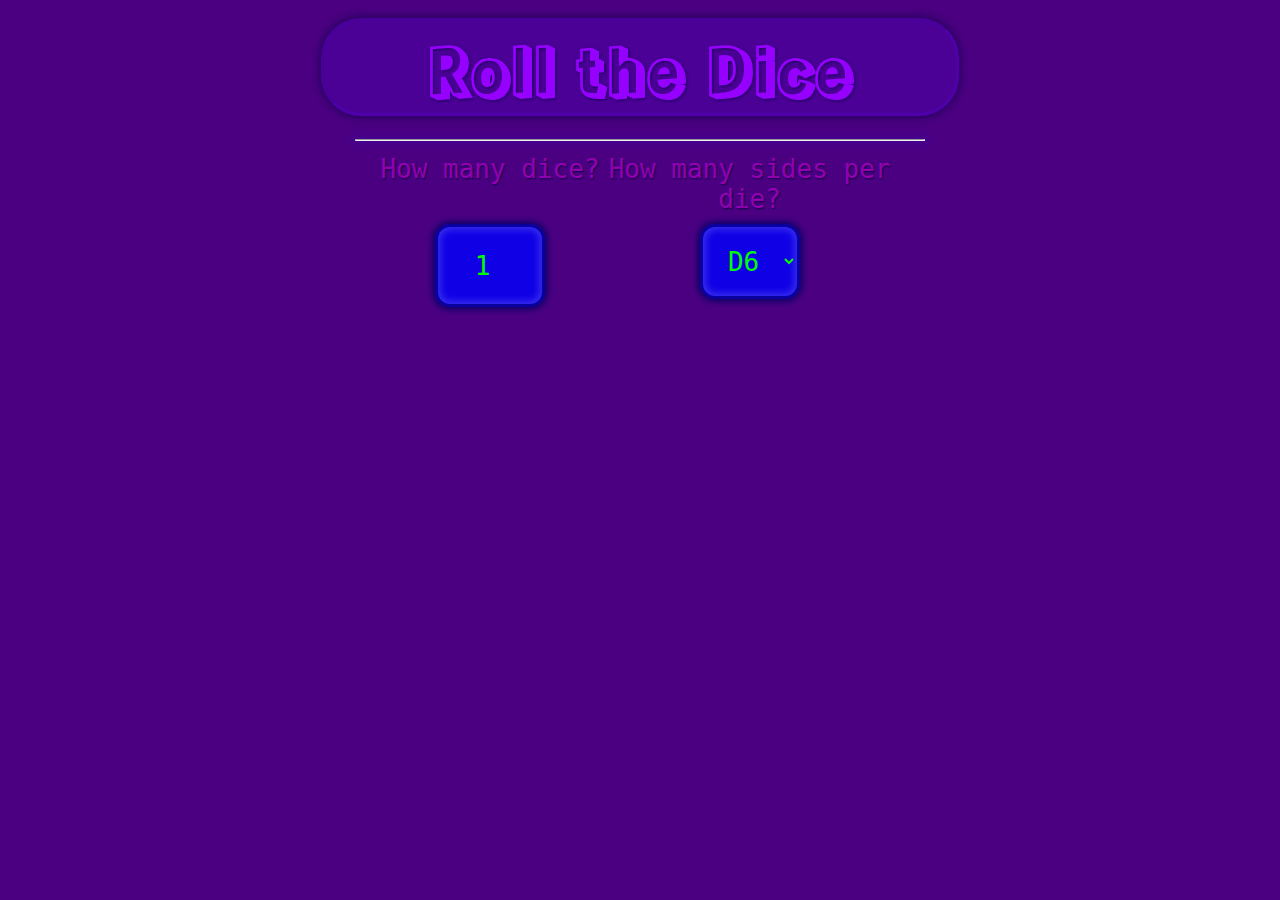
<file: index.html>
<!doctype html>
<html>
<head>
<title>Random Number Generator</title>
<link rel="stylesheet" type="text/css" href="styles.css">
</head>
<body>
	<script src="randomNumberGenerator.js" async></script>
	<header>
		<h1 id= "diceRoll" class="mainHeader">Roll the Dice</h1>
		<hr>
	</header>
	<article>
		<section class="diceOptions">
			<div class="diceAmount">
				<label for="diceAmount">How many dice?</label>
				<div><input required type="number" id="diceAmount" value="1" min="1" max="20"></div>
			</div>
			<div>
				<div class="diceSides">
					<div><label for="diceSides">How many sides per die?</label></div>
					<select id="diceSides">
						<option value="2">D2</option>
						<option value="3">D3</option>
						<option value="4">D4</option>
						<option value="5">D5</option>
						<option value="6" selected>D6</option>
						<option value="7">D7</option>
						<option value="10">D10</option>
						<option value="14">D14</option>
						<option value="16">D16</option>
						<option value="18">D18</option>
						<option value="20">D20</option>
						<option value="24">D24</option>
						<option value="30">D30</option>
						<option value="34">D34</option>
						<option value="48">D48</option>
						<option value="50">D50</option>
						<option value="60">D60</option>
						<option value="100">D100</option>
						<option value="120">D120</option>
					</select>
				</div>
			</div>
		</section>
		<section class="resultsContainer">
			<p class="blank" id="result"></p>
		</section>
	</article>
</body>
</html>
</file>
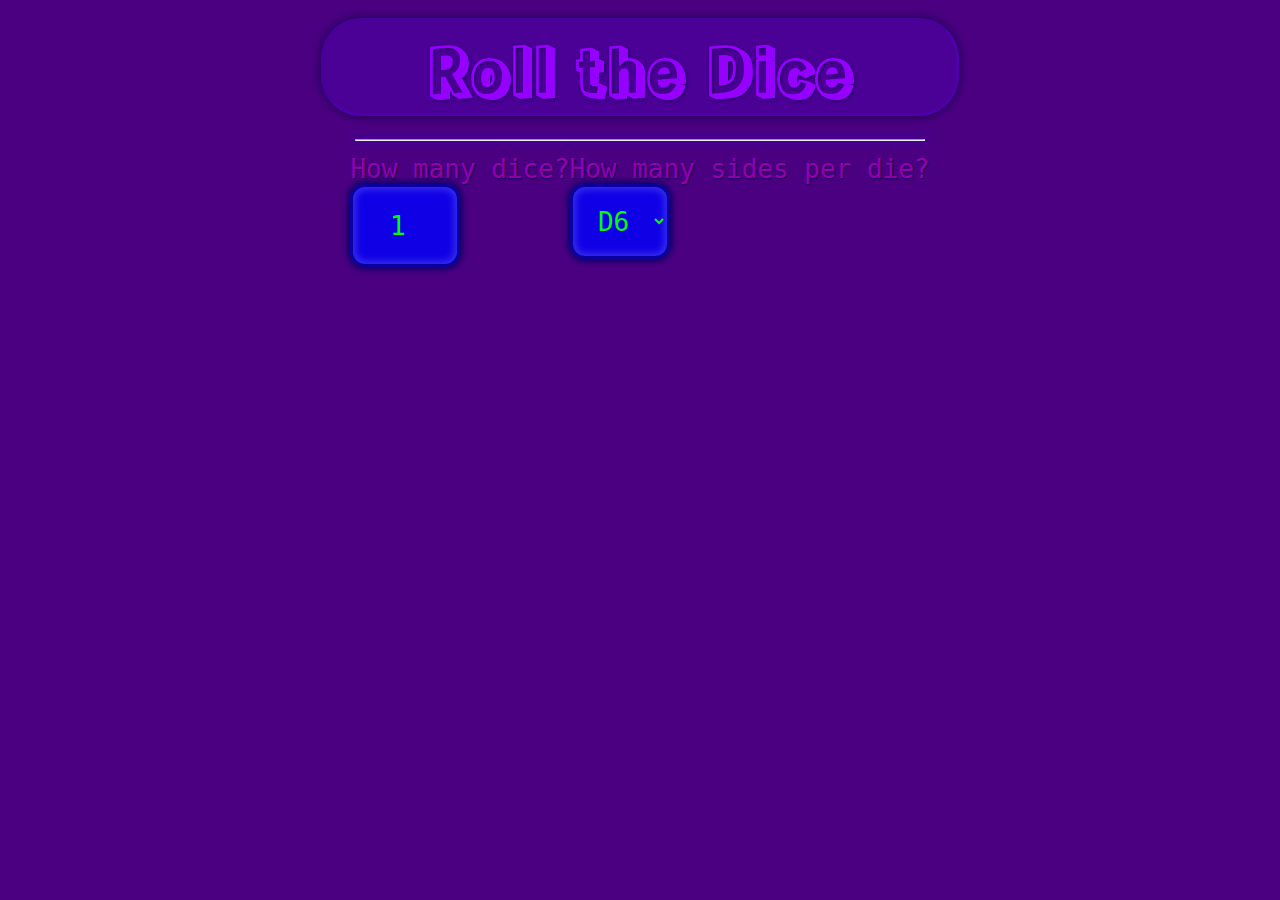
<file: randomNumberGenerator.html>
<!doctype html>
<html>
<head>
<title>Random Number Generator</title>
<link rel="stylesheet" type="text/css" href="styles.css">
</head>

<body>
	<script src="/randomNumberGenerator.js" async></script>
	<header>
		<h1 onclick="getAmount();" class="mainHeader">Roll the Dice</h1>
		<hr>
	</header>
	<div class="diceOptions">
		<div>
			<label for="diceAmount">How many dice?</label>
			<div><input required type="number" id="diceAmount" value="1" min="1" max="20"></div>
		</div>
		<div>
			<label for="diceSides">How many sides per die?</label>
			<div>
				<select id="diceSides">
					<option value="2">D2</option>
					<option value="3">D3</option>
					<option value="4">D4</option>
					<option value="5">D5</option>
					<option value="6" selected>D6</option>
					<option value="7">D7</option>
					<option value="10">D10</option>
					<option value="14">D14</option>
					<option value="16">D16</option>
					<option value="18">D18</option>
					<option value="20">D20</option>
					<option value="24">D24</option>
					<option value="30">D30</option>
					<option value="34">D34</option>
					<option value="48">D48</option>
					<option value="50">D50</option>
					<option value="60">D60</option>
					<option value="100">D100</option>
					<option value="120">D120</option>
				</select>
			</div>
		</div>
	</div>
	<div class="blank"><p id="result"></p></div>
</body>
</html>
</file>
<file: styles.css>
@import url('https://fonts.googleapis.com/css2?family=Rampart+One&display=swap');

body{    
    background-color: indigo;
    font-family: monospace;
    font-size: 2em;
    user-select: none;
}

header{
    display: flex;
    flex-direction: column;
    align-items: center;
    text-align: center;
}

.mainHeader{
    display: flex;
    justify-content: center;
    align-content: center;
    flex-flow: row wrap;
    width: 50%;
    margin: 10px ;
    border: 3px inset rgba(100, 0, 255, 0.2);
    border-radius: 40px;
    font-family: "Rampart One";
    color: rgba(149, 0, 255);
    background-color: rgb(75, 0, 150);
    box-shadow: 0px 0px 8px 2px rgba(0,0,60,0.5);
    text-shadow: 1px 1px 3px rgba(0, 0, 60, 0.6);
}

.mainHeader:hover{
    cursor: grabbing;
    border-style: outset;
    background-color: rgba(149, 0, 255, 0.5);
    color:rgb(255, 0, 220, 0.7);
    box-shadow: 0px 0px 15px 10px rgba(225, 0, 200, 0.4);
    text-shadow: 1px 1px 6px rgba(100, 50, 255, 0.9);
}

hr {
    width: 45%;
    color: rgba(255, 0, 255, 0.5);
    box-shadow: 0px 0px 8px 2px rgba(50, 0, 200, 0.4);
}

.diceOptions{
    color: rgba(255, 0, 255, 0.5);
    text-shadow: 1px 1px 2px rgba(0, 0, 60, 0.8);
    display: flex;
    justify-content: center;
    align-content: center;
    flex-flow:row wrap;
}

.diceAmount{
    display: flex;
    text-align: center;
    flex-direction: column;
    align-items: center;
    gap: 40px;
}

.diceSides{
    width: 300px;
    display: flex;
    text-align: center;
    flex-direction: column;
    align-items: center;
    gap: 10px;
}

input[type=number] , select {
    text-align: center;
    width: 100px;
    height: 75px;
    border: 3px solid rgba(0, 0, 0, 0.3);
    background-color: rgba(0, 0, 255, 0.8);
    border-radius: 15px;
    color:rgb(0, 255, 0);
    font-family: monospace;
    font-size: 1em;
    box-shadow: 0px 0px 7px 2px rgba(0, 0, 100), inset 0 0 7px 3px rgba(150, 150, 255, 0.3);
}

option{
    background-color: rgba(0, 0, 255);
}

.resultsContainer{
    display: flex;
    justify-content: center;
}

.result {
    display: flex;
    flex-flow: column wrap;
    justify-content: center;
    align-content: center;
    gap: 10px;
    text-align: center;
    padding: 30px ;
    height: 375px;
    width: 500px;
    border: thick solid rgba(0, 0, 0, 0.5);
    border-radius: 90px;
    background-color: rgba(0, 0, 255, 0.8);
    color: transparent;
    box-shadow: 0px 0px 15px 5px rgba(0, 0, 255, 0.4), inset 0 0 15px 10px rgba(150, 150, 255, 0.3);
    text-shadow: 0px 0px 1px rgba(100, 255, 50) ,-2px 1px 2px rgba(255, 0, 0, 0.5), 2px -1px 1px rgba(0, 150, 255, 0.5);
    user-select: text;
}
</file>
